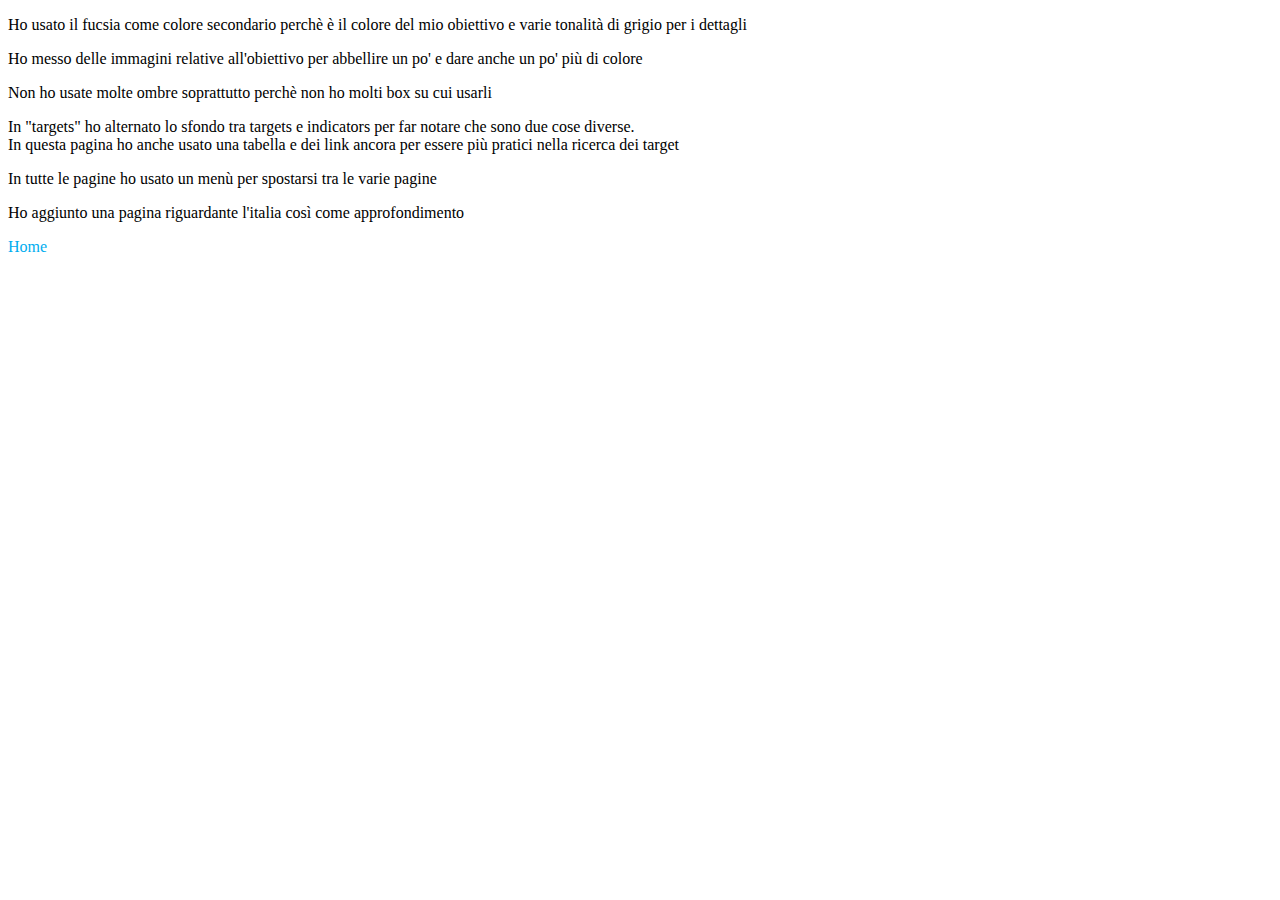
<file: pgs/descrizione.html>
<!DOCTYPE html>
<html lang="en">
<head>
    <meta charset="UTF-8">
    <meta http-equiv="X-UA-Compatible" content="IE=edge">
    <meta name="viewport" content="width=device-width, initial-scale=1.0">
    <link rel="stylesheet" href="/css/style.css">
    <title>Description</title>
</head>
<body>
    <p>Ho usato il fucsia come colore secondario perchè è il colore del mio obiettivo e varie tonalità di grigio per i dettagli</p>
    <p>Ho messo delle immagini relative all'obiettivo per abbellire un po' e dare anche un po' più di colore</p>
    <p>Non ho usate molte ombre soprattutto perchè non ho molti box su cui usarli</p>
    <p>In "targets" ho alternato lo sfondo tra targets e indicators per far notare che sono due cose diverse. <br> In questa pagina ho anche usato una tabella e dei link ancora per essere più pratici nella ricerca dei target</p>
    <p>In tutte le pagine ho usato un menù per spostarsi tra le varie pagine</p>
    <p>Ho aggiunto una pagina riguardante l'italia così come approfondimento</p>
    <a class="l-storia" href="/pgs/index.html">Home</a>
</body>
</html>
</file>
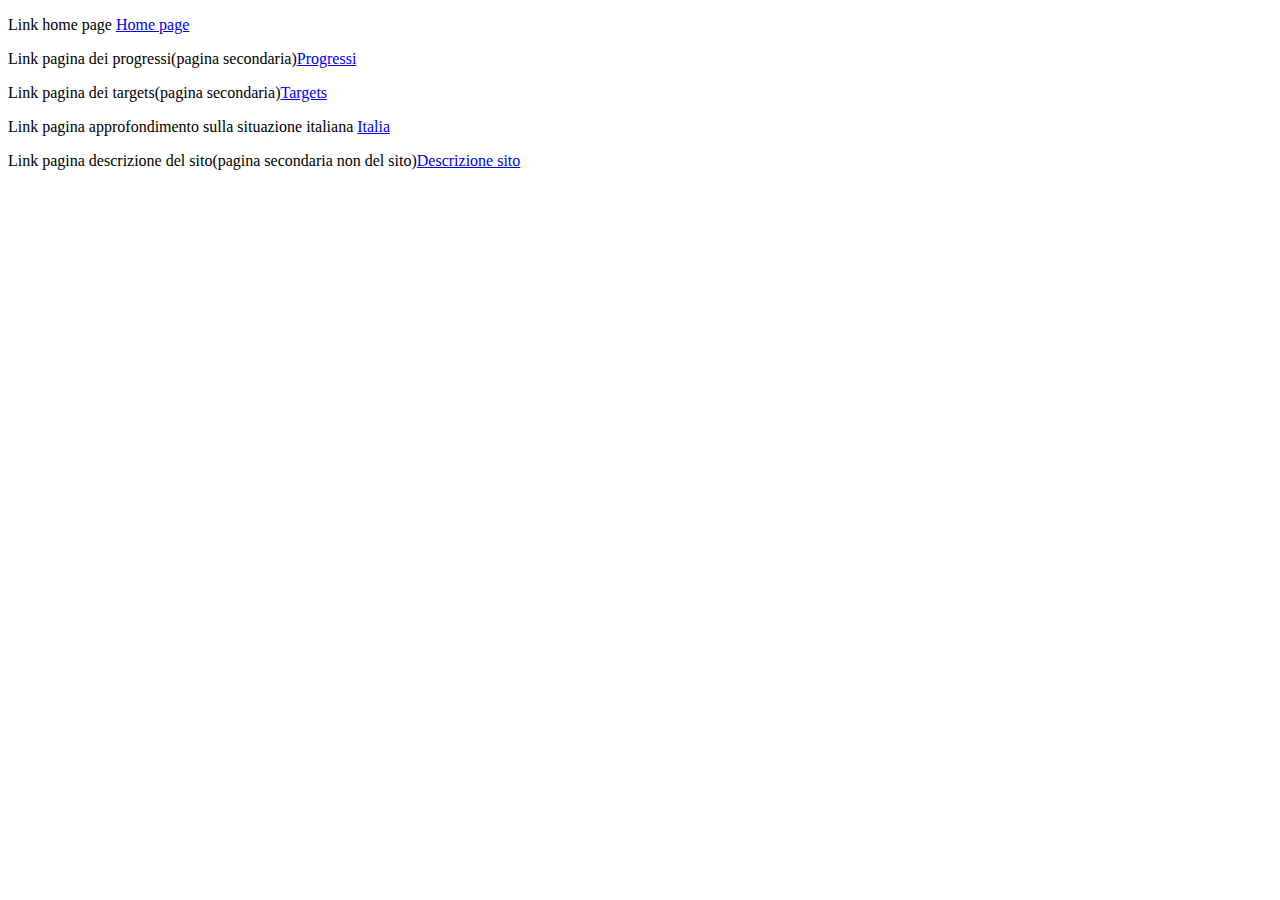
<file: pgs/mappa.html>
<!DOCTYPE html>
<html lang="en">
<head>
    <meta charset="UTF-8">
    <meta http-equiv="X-UA-Compatible" content="IE=edge">
    <meta name="viewport" content="width=device-width, initial-scale=1.0">
    <link rel="stylesheet" href="/css/style.css">
    <title>Map</title>
</head>
<body>
    <p>Link home page <a href="/pgs/index.html">Home page</a></p>
    <p>Link pagina dei progressi(pagina secondaria)<a href="/pgs/progress.html">Progressi</a></p>
    <p>Link pagina dei targets(pagina secondaria)<a href="/pgs/targets.html">Targets</a></p>
    <p>Link pagina approfondimento sulla situazione italiana <a href="/pgs/italia.html">Italia</a></p>
    <p>Link pagina descrizione del sito(pagina secondaria non del sito)<a href="/pgs/descrizione.html">Descrizione sito</a></p>
</body>
</html>
</file>
<file: css/style.css>
* {
	box-sizing: border-box;
}

@media only screen and (min-width: 768px) {
    /* For desktop: */
    .col-1 {width: 8.33%;}
    .col-2 {width: 16.66%;}
    .col-3 {width: 25%;}
    .col-4 {width: 33.33%;}
    .col-5 {width: 41.66%;}
    .col-6 {width: 50%;}
    .col-7 {width: 58.33%;}
    .col-8 {width: 66.66%;}
    .col-9 {width: 75%;}
    .col-10 {width: 83.33%;}
    .col-11 {width: 91.66%;}
    .col-12 {width: 100%;}
  }

  @media only screen and (min-width: 500px) {
    .col-s-1 {width: 8.33%;}
    .col-s-2 {width: 16.66%;}
    .col-s-3 {width: 25%;}
    .col-s-4 {width: 33.33%;}
    .col-s-5 {width: 41.66%;}
    .col-s-6 {width: 50%;}
    .col-s-7 {width: 58.33%;}
    .col-s-8 {width: 66.66%;}
    .col-s-9 {width: 75%;}
    .col-s-10 {width: 83.33%;}
    .col-s-11 {width: 91.66%;}
    .col-s-12 {width: 100%;}
}

@media only screen and (min-width: 768px) {
    /* For tablets: */
    .col-t-1 {width: 8.33%;}
    .col-t-2 {width: 16.66%;}
    .col-t-3 {width: 25%;}
    .col-t-4 {width: 33.33%;}
    .col-t-5 {width: 41.66%;}
    .col-t-6 {width: 50%;}
    .col-t-7 {width: 58.33%;}
    .col-t-8 {width: 66.66%;}
    .col-t-9 {width: 75%;}
    .col-t-10 {width: 83.33%;}
    .col-t-11 {width: 91.66%;}
    .col-t-12 {width: 100%;}
  }

[class*="col-"] {
    float: left;
}

@media only screen and (max-width: 600px) {
    /* For mobile phones: */
    [class*="col-s-"] {
      width: 100%;
    }
  }

  @media only screen and (max-width: 768px) {
    /* For tablets: */
    [class*="col-t-"] {
      width: 100%;
    }
  }

.box li {
  font-family: "Roboto", "Oswald";
  padding: 8px;
  margin-bottom: 6px;
  margin-right: 5px;
  background-color :#E01483;
  color: #ffffff;
  box-shadow: 0 1px 3px rgba(0,0,0,0.12), 0 1px 2px rgba(0,0,0,0.24);
}

.box li:hover {
    background-color: #c5003d;
}

.box-l {
  font-size: 35px;
  font-family: Oswald-Bold;
  font-weight: bold;
  padding-left: 20px;
  width: 70%;
  background-color :#E01483;
  color: #ffffff;
  box-shadow: 0 1px 3px rgba(0,0,0,0.12), 0 1px 2px rgba(0,0,0,0.24);
  border: 0;
  margin-top: 40px;
  height: 189px;
  text-align: left;
  padding-top: 20px;
}

/* Add a black background color to the top navigation */
.topnav {
  font-family: Oswald-Bold;
  background-color: #8d8d8d;
  overflow: hidden;
  z-index: 1000;
  box-shadow: 0 1px 3px rgba(0,0,0,0.12), 0 1px 2px rgba(0,0,0,0.24);
}

/* Style the links inside the navigation bar */
.topnav a {
  font-family: Oswald-Bold;
  float: left;
  color: #f2f2f2;
  text-align: center;
  padding: 14px 16px;
  text-decoration: none;
  font-size: 17px;
}

/* Change the color of links on hover */
.topnav a:hover {
  background-color: #E01483;
  color: white;
}

/* Add a color to the active/current link */
.topnav a.active {
  background-color: #E01483;
  color: white;
}

.l-storia {
  font-family: Oswald-Bold;
  color: #00adef;
  text-decoration: none;
  background-color: transparent;
}

.footer {
  height: 5px;
  background-color: #E01483;
  overflow: hidden;
  box-shadow: 0 1px 3px rgba(0,0,0,0.12), 0 1px 2px rgba(0,0,0,0.24);
}

.box-u {
  height: 150px;
  width: 100%;
  background-color :#333333;
  box-shadow: 0 1px 3px rgba(0,0,0,0.12), 0 1px 2px rgba(0,0,0,0.24);
  border: 0;
  text-align:left;
}

.text-u {
  font-family: Oswald-Bold;
  color: #C4C4C4;
}

#history {
  padding-left: 1rem;
  font-family: Oswald-Bold;
}

.ombra {
  box-shadow: 10px 10px 5px grey;
}

.contenuto-centrato {
  text-align: center;
}
.img-centrata {
  display: block;
  margin-left: auto;
  margin-right: auto;
}

#traduttore {
  height: 45px;
  background-color: lightgrey;
  box-shadow: 0 1px 3px rgba(0,0,0,0.12), 0 1px 2px rgba(0,0,0,0.24);
  border: 0;
  text-align: center;
  overflow: hidden;
  margin-bottom: 10px;
}

td, th {
  border:1px solid #ddd;
  padding:8px;
  width: 100px;
  height: 100px;
}

.tabella-centrata {
  margin-left: auto;
  margin-right: auto;
  margin-bottom: 30px;
}

.targets {
  color: #6c757d;
  margin: 0px;
  border: 0;
  padding: 0;
  text-decoration: none;
}

.dieci {
  margin: 0;
  border: 0;
  padding: 0;
}

.t {
  border-style: solid;
  border: 1px;
  border-color: lightgray;
}

.i {
  border: 1px;
  background-color: lightgrey;
}

.ti {
  margin: 0;
  border: 0;
  padding: 5px;
}

.sticky {
  position: fixed;
  top: 0;
  width: 100%;
}
</file>
